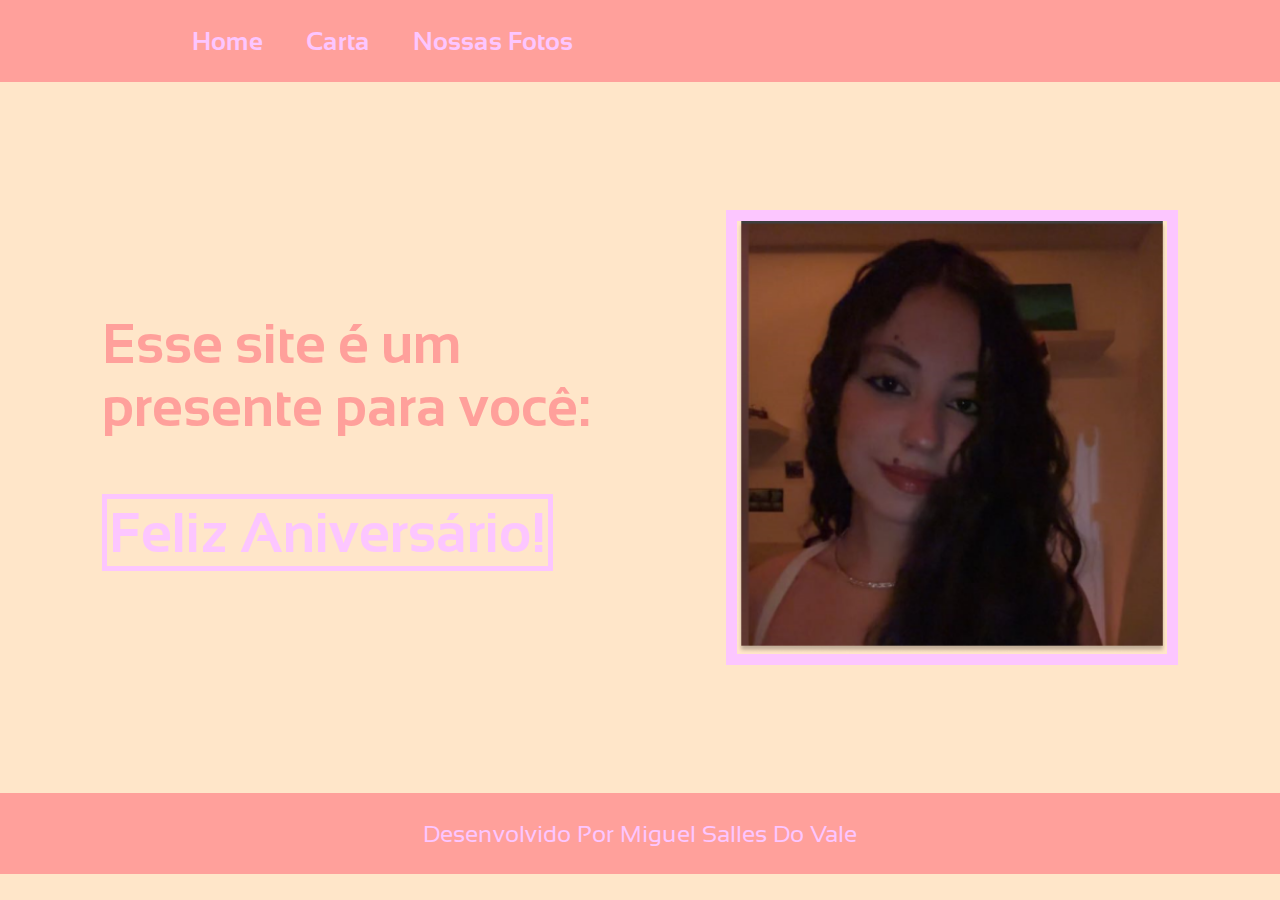
<file: index.html>
<!DOCTYPE html>
<html lang="pt-br">
<head>
    <meta charset="UTF-8">
    <meta name="viewport" content="width=device-width, initial-scale=1.0">
    <title>Presente Aniversário</title>
    <link rel="stylesheet" href="./styles/style.css">
</head>
<body>
    <header class="cabecalho">
        <nav class="cabecalho__menu">
            <a class="cabecalho__menu__link" href="index.html">Home</a>
            <a class="cabecalho__menu__link" href="cartas.html">Carta</a>
            <a class="cabecalho__menu__link" href="fotos.html">Nossas Fotos</a>
        </nav>
    </header>
    <main class="apresentacao">
        <section class="apresentacao__conteudo">
            <h1 class="apresentacao__conteudo__titulo">Esse site é um presente para você: <br><br> <strong>Feliz Aniversário!</strong></h1>
            <img class="apresentacao__conteudo__imagem" src="./assets/image 11 (1).png" alt="Imagem do Aniversariante">
        </section>
    </main>
    <footer class="rodape">
        <p class="rodape__conteudo">Desenvolvido Por Miguel Salles Do Vale</p>
    </footer>
</body>
</html>
</file>
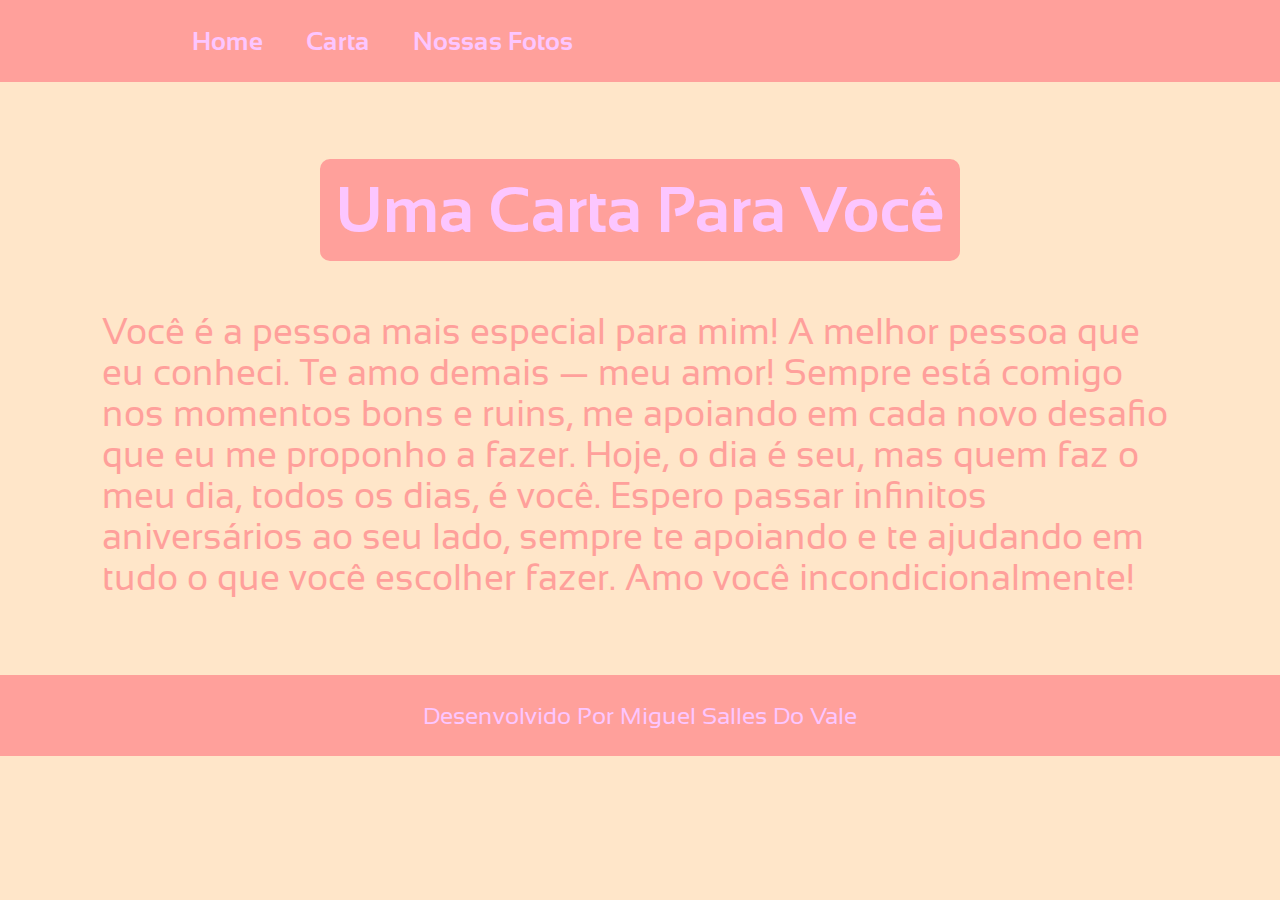
<file: cartas.html>
<!DOCTYPE html>
<html lang="pt-br">
<head>
    <meta charset="UTF-8">
    <meta name="viewport" content="width=device-width, initial-scale=1.0">
    <title>Carta</title>
    <link rel="stylesheet" href="./styles/style.css">
</head>
<body>
    <header class="cabecalho">
        <nav class="cabecalho__menu">
            <a class="cabecalho__menu__link" href="index.html">Home</a>
            <a class="cabecalho__menu__link" href="cartas.html">Carta</a>
            <a class="cabecalho__menu__link" href="fotos.html">Nossas Fotos</a>
        </nav>
    </header>
    <main class="carta">
        <section class="carta__conteudo">
            <h1 class="carta__conteudo__titulo">Uma Carta Para Você</h1>
            <p class="carta__conteudo__paragrafo">Você é a pessoa mais especial para mim! A melhor pessoa que eu conheci. Te amo demais — meu amor! Sempre está comigo nos momentos bons e ruins, me apoiando em cada novo desafio que eu me proponho a fazer. Hoje, o dia é seu, mas quem faz o meu dia, todos os dias, é você. Espero passar infinitos aniversários ao seu lado, sempre te apoiando e te ajudando em tudo o que você escolher fazer. Amo você incondicionalmente!</p>
        </section>
            
    </main>
    <footer class="rodape">
        <p class="rodape__conteudo">Desenvolvido Por Miguel Salles Do Vale</p>
    </footer>   
</body>
</html>
</file>
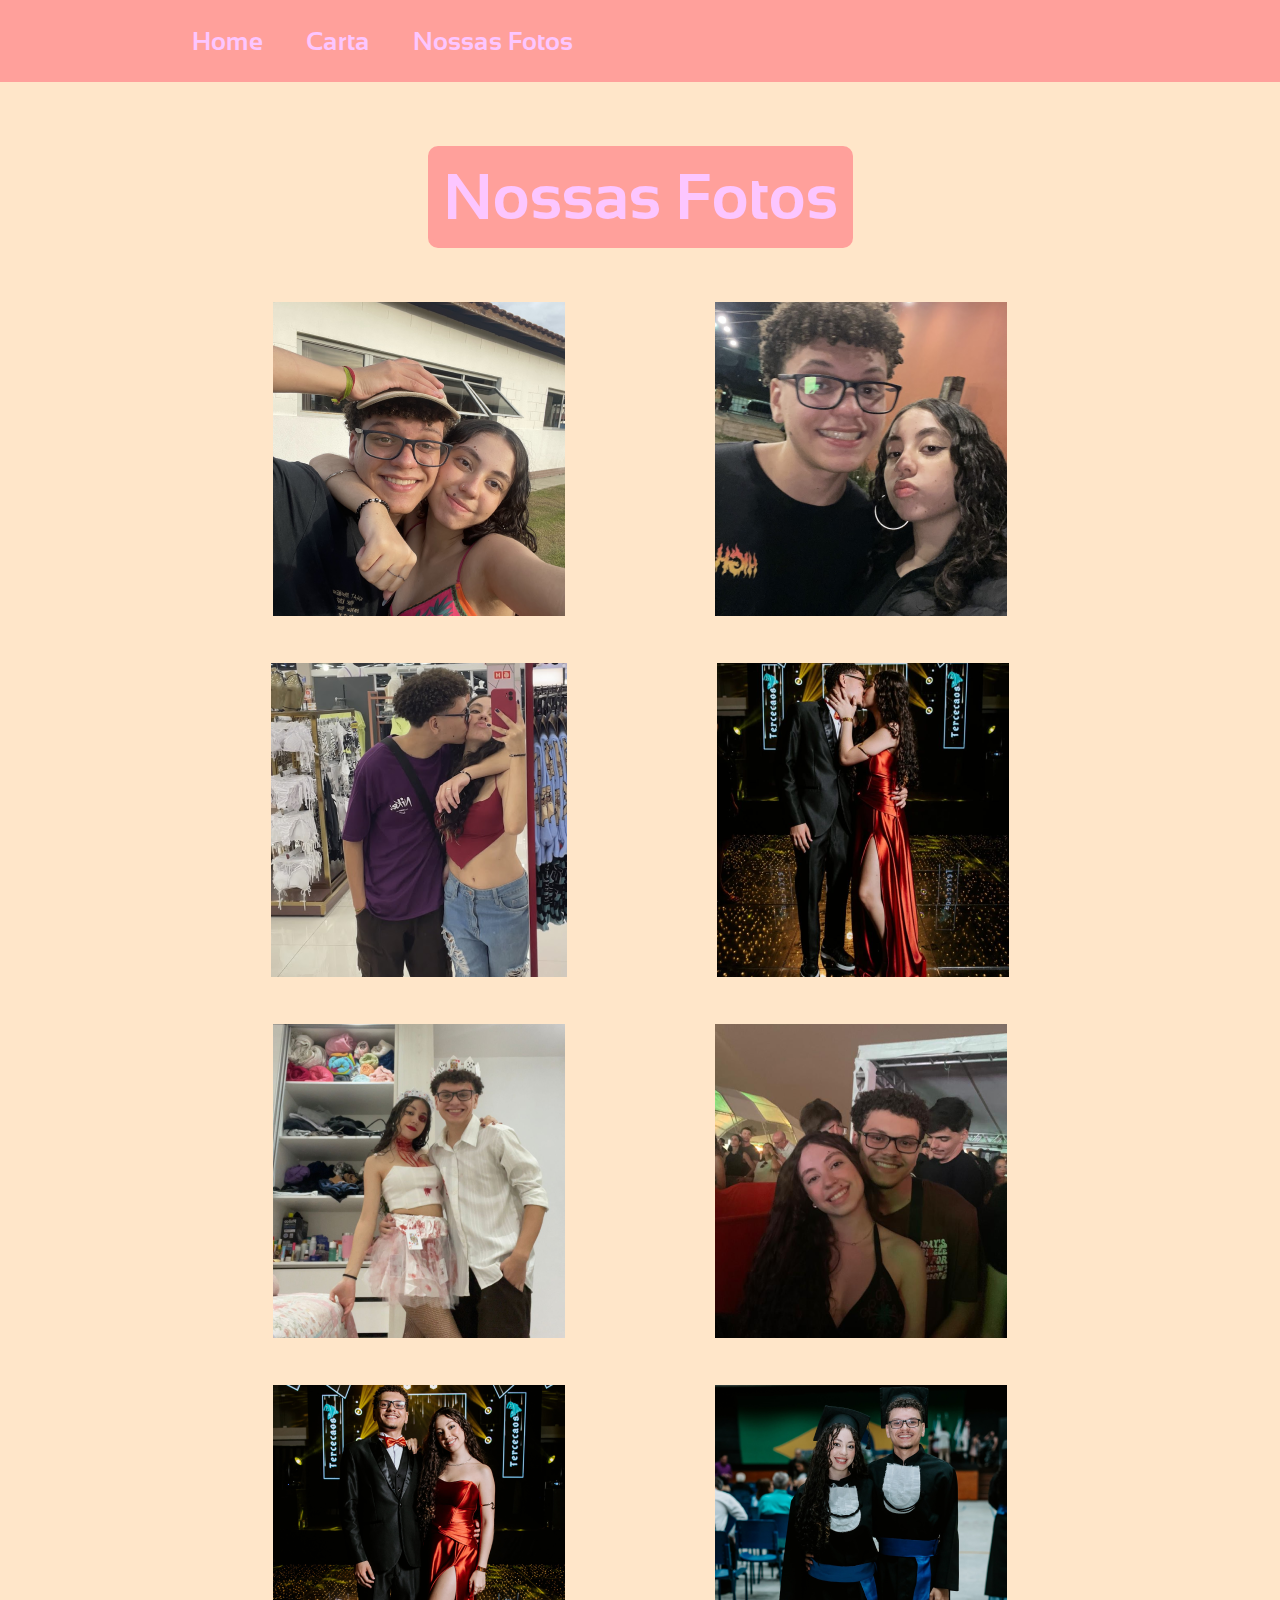
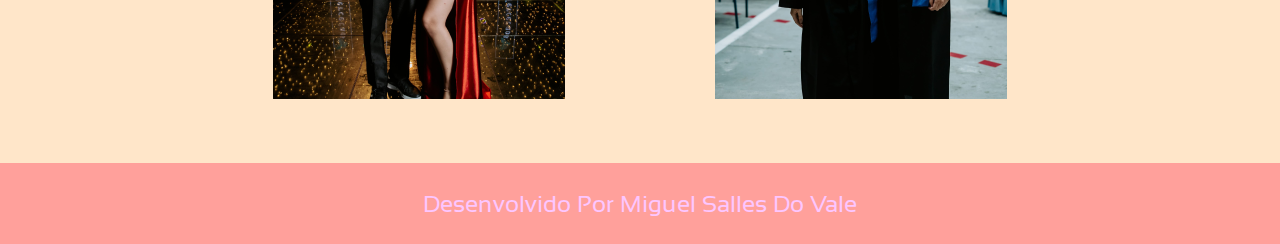
<file: fotos.html>
<!DOCTYPE html>
<html lang="pt-br">
<head>
    <meta charset="UTF-8">
    <meta name="viewport" content="width=device-width, initial-scale=1.0">
    <title>Nossas Fotos</title>
    <link rel="stylesheet" href="./styles/style.css">
</head>
<body>
    <header class="cabecalho">
        <nav class="cabecalho__menu">
            <a class="cabecalho__menu__link" href="index.html">Home</a>
            <a class="cabecalho__menu__link" href="cartas.html">Carta</a>
            <a class="cabecalho__menu__link" href="fotos.html">Nossas Fotos</a>
        </nav>
    </header>
    <main class="fotos">
            <h1 class="fotos__titulo"><span>Nossas Fotos</span></h1>
            <br>
            <br>
            </br>
        <section class="fotos__conteudo">
            <img src="./assets/foto1.png" alt="foto 1">
            <img src="./assets/foto2.png" alt="foto 2">
            <img src="./assets/foto3.png" alt="foto 3">
            <img src="./assets/foto4.png" alt="foto 4">
            <img src="./assets/foto5.png" alt="foto 5">
            <img src="./assets/foto6.png" alt="foto 6">
            <img src="./assets/foto7.png" alt="foto 7">
            <img src="./assets/foto8.png" alt="foto 8">
        </section>
    </main>
    <footer class="rodape">
        <p class="rodape__conteudo">Desenvolvido Por Miguel Salles Do Vale</p>
    </footer>
</body>
</html>
</file>
<file: styles/style.css>
@import url('https://fonts.googleapis.com/css2?family=Sansation:wght@400;700&display=swap');

* {
    margin: 0%;
    padding: 0%;
}

:root {
    --cor-primaria: #FFE6C9;
    --cor-secundaria: #FFA09B;
    --cor-terciaria: #FCC6FF;
    --cor-hover: #B771E5;
    --fonte-principal: 'Sansation', sans-serif;
}

body {
    box-sizing: border-box;
    background-color: var(--cor-primaria);
    color: var(--cor-secundaria);
}

.cabecalho {
    background-color: var(--cor-secundaria);
    padding: 27px 0px;
}

.cabecalho__menu {
    display: flex;
    align-items: center;
    padding-left: 15%;
    gap: 43px;    
}

.cabecalho__menu__link {
    font-size: 1.6rem;
    font-family: var(--fonte-principal);
    font-weight: 700;
    text-decoration: none;
    color: var(--cor-terciaria);
}

.cabecalho__menu__link:hover {
    color: var(--cor-hover);
}

.apresentacao {
  margin: 10% 8%;
}

.apresentacao__conteudo {
    display: flex;
    align-items: center;
    justify-content: space-between;
    gap: 40px;
}

.apresentacao__conteudo__titulo {
    font-size: 5rem;
    font-family: var(--fonte-principal);
    font-weight: 700;
    width: 50%;
}

.apresentacao__conteudo__titulo strong {
    color: var(--cor-terciaria);
    border: 5px solid var(--cor-terciaria);
    padding: 2px;
}

.apresentacao__conteudo__imagem {
    width: 40%;
    border: 11px solid var(--cor-terciaria);
}

.rodape {
    color: var(--cor-terciaria);
    background-color: var(--cor-secundaria);
    padding: 27px 0px;
    display: flex;
    align-items: center;
    text-align: center;
    justify-content: center;
}

.rodape__conteudo {
    font-size: 1.5rem;
    font-family: var(--fonte-principal);
    font-weight: 400;

}

.carta {
    margin: 6% 8%;
}

.carta__conteudo {
    display: flex;
    flex-direction: column;
    align-items: center;
    justify-content: center;
    gap:50px;
}

.carta__conteudo__titulo {
    font-size: 4rem;
    font-family: var(--fonte-principal);
    color: var(--cor-terciaria);
    border: 5px solid var(--cor-secundaria);
    background-color: var(--cor-secundaria);
    border-radius: 10px;
    padding: 10px;
}

.carta__conteudo__paragrafo {
    font-size: 2.25rem;
    font-family: var(--fonte-principal);
    color: var(--cor-secundaria);
}

.fotos {
    margin: 5% 8%;
}

.fotos__titulo span {
    display: inline-block;
    border: 5px solid var(--cor-secundaria);
    background-color: var(--cor-secundaria);
    border-radius: 10px;
    padding: 10px;
}

.fotos__titulo {
    font-size: 4rem;
    font-family: var(--fonte-principal);
    color: var(--cor-terciaria);  
    display: flex;
    align-items: center;
    justify-content: center;
}

.fotos__conteudo {
    display: flex;
    align-items: center;
    justify-content: center;
    flex-wrap: wrap;
    column-gap: 150px;
    row-gap: 47px;
}

@media (max-width: 1500px) {
    .apresentacao__conteudo__titulo {
        font-size: 4rem;
    }
}

@media (max-width: 1300px) {
    .apresentacao__conteudo__titulo {
        font-size: 3.5rem;
    }
}

@media (max-width: 1100px) {
    .apresentacao__conteudo__titulo {
        font-size: 3rem;
    }

    .carta__conteudo {
        width: auto;
    }

    .carta__conteudo__titulo {
        font-size: 3rem;
    }
}

@media (max-width: 780px) {
    .apresentacao__conteudo {
        flex-direction: column-reverse;
        justify-content: center;
        gap: 75px;
    }    

    .apresentacao__conteudo__titulo {
        width: auto;
        font-size: 3rem;
        padding-bottom: 45%;
    }

    .carta__conteudo__titulo {
        font-size: 2.5rem;
    }

    .carta__conteudo__paragrafo {
        font-size: 1.6rem;
    }
}

@media (max-width: 490px) {
    .cabecalho__menu {
        padding: 0%;
        justify-content: center;
    }

    .cabecalho__menu__link {
        font-size: 1rem;
    }

    .apresentacao__conteudo__titulo {
        font-size: 2.5rem;
    }

    .carta__conteudo__titulo {
        font-size: 2rem;
    }

    .carta__conteudo__paragrafo {
        font-size: 1.5rem;
        padding-bottom: 45%;
    }

    .fotos__titulo {
        font-size: 2.5rem;
    }

    .rodape__conteudo {
        font-size: 1.4rem;
    }
}
</file>
